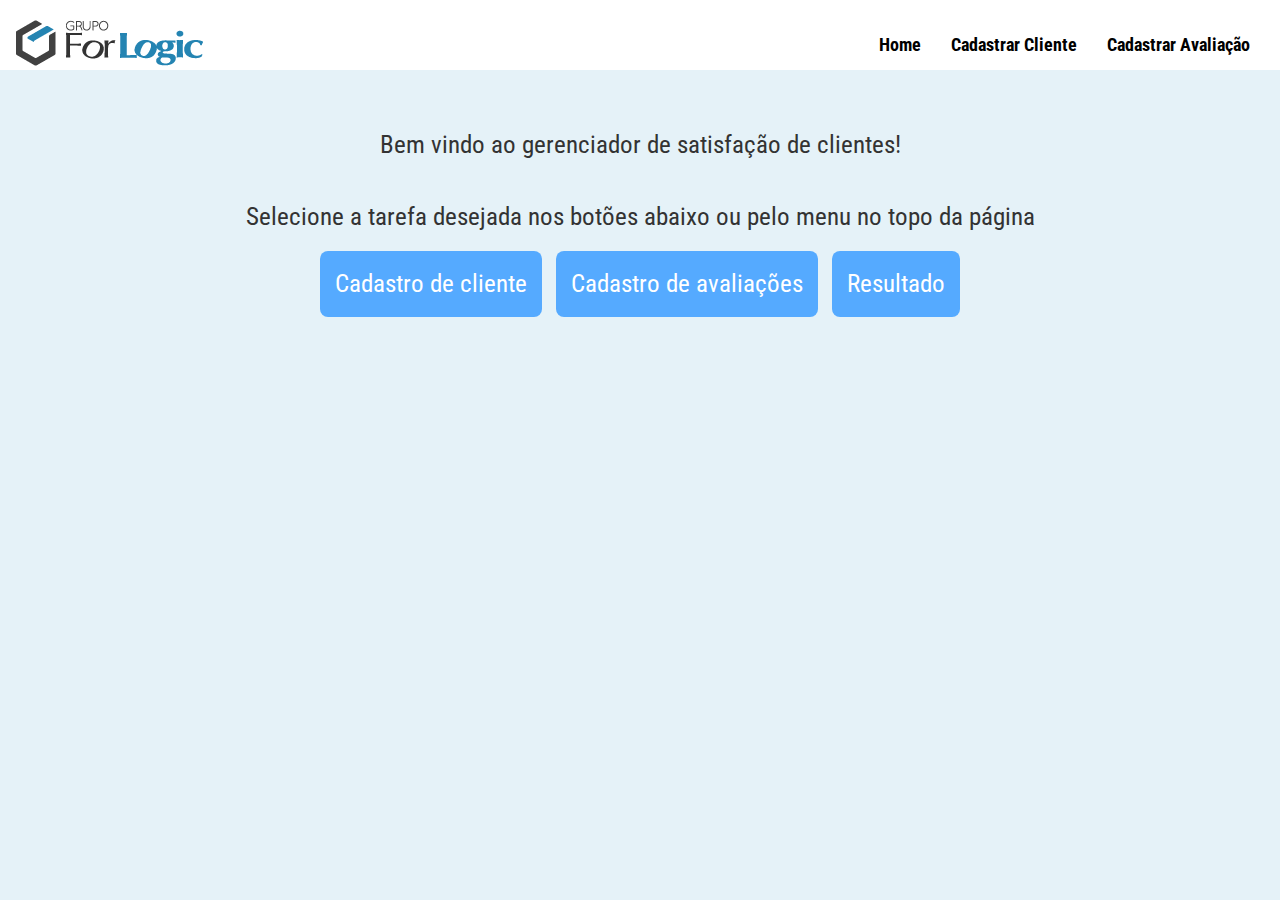
<file: index.html>
<!DOCTYPE html>
<html>
	<head>
		<title>Desafio ForLogic</title>
		<meta charset="utf-8">
		<meta name="author" content="Lucas Agustini">
		<meta name="description" content="">
		<meta name="viewport" content="width=device-width, initial-scale=1.0, user-scalable=no">

		<link href="https://fonts.googleapis.com/css?family=Roboto+Condensed" rel="stylesheet"> 
  		 <!-- Latest compiled and minified CSS -->
		<link rel="stylesheet" href="https://maxcdn.bootstrapcdn.com/bootstrap/3.3.7/css/bootstrap.min.css">
		<!-- jQuery library -->
		<script src="https://ajax.googleapis.com/ajax/libs/jquery/3.3.1/jquery.min.js"></script>
		<!-- Latest compiled JavaScript -->
		<script src="https://maxcdn.bootstrapcdn.com/bootstrap/3.3.7/js/bootstrap.min.js"></script> 

		<link href="assets/style.css" rel="stylesheet">
		
	</head>
		<body id="bootstrap-overrides">
			<!--MENU-->
			<nav class="navbar-default" id="menu">
				<div class="container-fluid">
					<div class="navbar-header">
						<button type="button" class="navbar-toggle collapsed" data-toggle="collapse" data-target="#navCollapse" aria-expanded="false">
					        <span class="sr-only">Toggle navigation</span>
					        <span class="icon-bar"></span>
					        <span class="icon-bar"></span>
					        <span class="icon-bar"></span>
	    				</button>
		    				<div id="logo"> 
			    				<a href="#">
			    					<img src="assets/img/logo.png" class="img-responsive">
			    				</a>
		    				</div>
					</div>
					
					<div class="collapse navbar-collapse" id="navCollapse">
						<ul class="nav navbar-nav navbar-right" id="navBarNav">
							<li><a href="#">Home</a></li>	
							<li><a href="cadastroCliente.html">Cadastrar Cliente</a></li>
							<li><a href="cadastroAvaliacao.html">Cadastrar Avaliação</a></li>
						</ul>
					</div>
				</div>

			</nav>

			<!--SECTION 1-->
			<div class="container">
				<section>
					<div id="conteudoCentro">
						<p>Bem vindo ao gerenciador de satisfação de clientes!
						<br>
						<br>
						Selecione a tarefa desejada nos botões abaixo ou pelo menu no topo da página</p>
						<div class="botoes">
							<a href="cadastroCliente.html"><button class="botao" type="button">Cadastro de cliente</button></a>
							<a href="cadastroAvaliacao.html"><button class="botao" type="button">Cadastro de avaliações</button></a>
							<a href="#"><button class="botao" type="button">Resultado</button></a>
						</div>	

					</div>
				</section>
			</div>
		</body>	
</html>
</file>
<file: assets/style.css>
body{
	background-color: #e5f2f8 !important;
	font-family: 'Roboto Condensed', sans-serif;
}

/*menu*/

#menu{
	background-color: white;
	padding-top: 20px;
}

#menu a {
	color: black;
	font-weight: bold;
	font-size: 1.3em;
}

#menu ul{
	text-align: center;
}

#bootstrap-overrides .navbar-header{
	margin-left: 0px;
}

/*
#bootstrap-overrides .navbar-nav {
  display: inline-block;
  float: none;
  vertical-align: top;
}

#bootstrap-overrides .navbar-collapse {
  text-align: center;
}*/



/*section*/

.container #conteudoCentro{
	width: 80%;
	margin: 0 auto;
	font-size: 1.8em;
	padding-top: 5%;
}

.container #conteudoCentro p{
	text-align: center;
	
}

.container #conteudoCentro .botoes{
	text-align:center;
}

.container #conteudoCentro .botao{
	background-color: #55aaff;
	border: none;
	color: white;
	padding: 15px;
	text-align: center;
	text-decoration: none;
	display: inline-block;
	margin: 6px 4px;
	border-radius: 8px;

}

/*cadastro cliente*/

.container #conteudoCentro .form-horizontal{
	font-size: 0.8em;
}

.container #conteudoCentro .form-horizontal .form-group #botoesSubmit{
	text-align: center;
}
</file>
